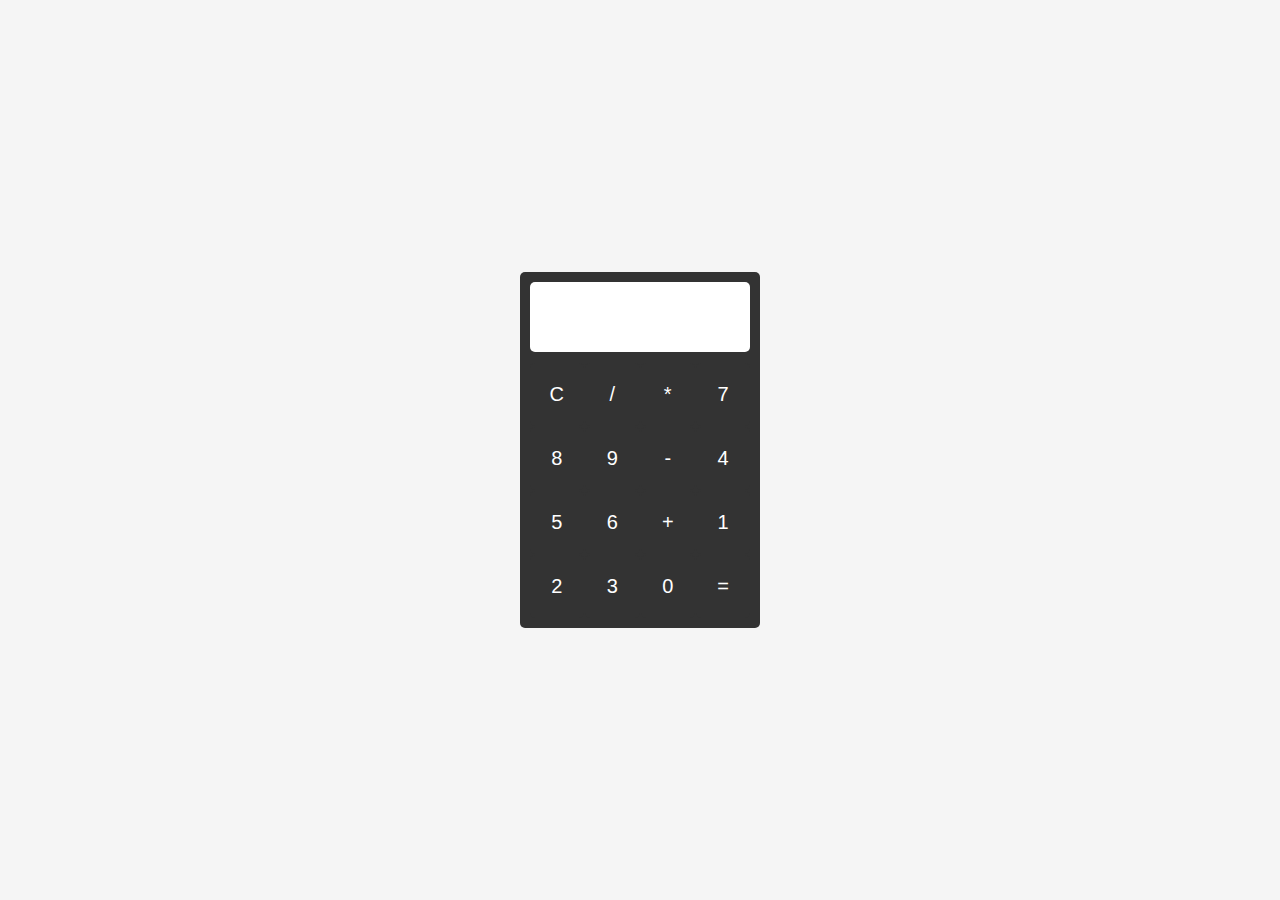
<file: Codeway/calculator/index.html>
<!DOCTYPE html>
<html lang="en">
<head>
  <link rel="stylesheet" href="styles.css">
  <title>Basic Calculator</title>
</head>
<body>
  <div class="calculator">
    <div class="display">
      <p id="result"></p>
    </div>
    <button class="btn" id="clear">C</button>
    <button class="btn" id="divide">/</button>
    <button class="btn" id="multiply">*</button>
    <button class="btn" id="seven">7</button>
    <button class="btn" id="eight">8</button>
    <button class="btn" id="nine">9</button>
    <button class="btn" id="subtract">-</button>
    <button class="btn" id="four">4</button>
    <button class="btn" id="five">5</button>
    <button class="btn" id="six">6</button>
    <button class="btn" id="add">+</button>
    <button class="btn" id="one">1</button>
    <button class="btn" id="two">2</button>
    <button class="btn" id="three">3</button>
    <button class="btn" id="zero">0</button>
    <button class="btn" id="equals">=</button>
  </div>
  <script src="script.js">
  </script>
</body>
</html>
</file>
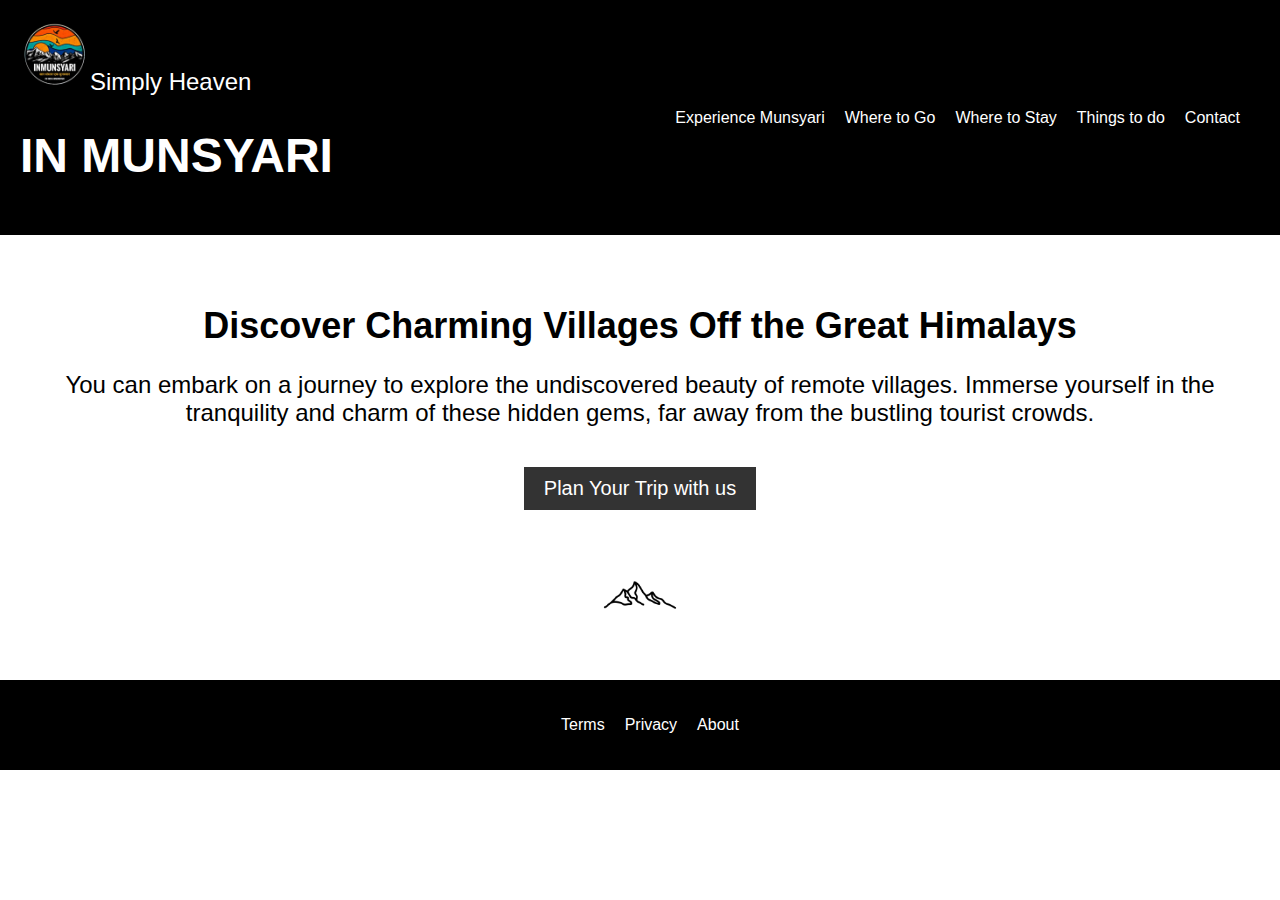
<file: Codeway/LANDING PAGE/index.html>
<!DOCTYPE html>
<html lang="en">
<head>
  <link rel="stylesheet" href="styles.css">
  <title>EXPLORE MUNSYARI WITH US </title>
</head>
<body>
  <header>
      <div class="logo">
      <img src="munsyari.png" alt="Logo" >Simply Heaven
      <h1>IN MUNSYARI</h1>
    </div>
    <nav>
      <ul>
        <li><a href="#pricing">Experience Munsyari</a></li>
        <li><a href="#features">Where to Go</a></li>
        <li><a href="#pricing">Where to Stay</a></li>
        <li><a href="#pricing">Things to do </a></li>
        <li><a href="#contact">Contact</a></li>
      </ul>
    </nav>
  </header>
  <main>
    <div class="cta">
      <h2>Discover Charming Villages Off the Great Himalays </h2>
      <p>You can embark on a journey to explore the undiscovered beauty of remote villages. Immerse yourself in the tranquility and charm of these hidden gems, far away from the bustling tourist crowds.</p>
      <button>Plan Your Trip with us</button>
    </div>
    <img src="mountains.png" alt="Product image" height="90px" breadth="500px">
  </main>
  <footer>
    <ul>
      <li><a href="#terms">Terms</a></li>
      <li><a href="#privacy">Privacy</a></li>
      <li><a href="#about">About</a></li>
    </ul>
  </footer>
</body>
</html>
</file>
<file: Codeway/calculator/styles.css>
body {
    display: flex;
    justify-content: center;
    align-items: center;
    height: 100vh;
    margin: 0;
    background-color: #f5f5f5;
  }
  
  .calculator {
    display: grid;
    grid-template-columns: repeat(4, 1fr);
    grid-gap: 1px;
    background-color: #333;
    padding: 10px;
    border-radius: 5px;
  }
  
  .display {
    animation: pulse 4s infinite;
  }
  
  .display {
    animation: pulse 2s infinite;
  
    grid-column: 1 / -1;
    background-color: #fff;
    height: 50px;
    display: flex;
    justify-content: flex-end;
    align-items: center;
    padding: 10px;
    margin-bottom: 10px;
    border-radius: 5px;
  }
  
  .btn {
    background-color: #333;
    color: #fff;
    border: none;
    padding: 20px;
    font-size: 20px;
    cursor: pointer;
    border-radius: 5px;
  }
  
  
  .btn:hover {
    background-color: #444;
  }
</file>
<file: Codeway/LANDING PAGE/styles.css>
body {
  
    font-family: sans-serif;
    margin: 0;
    padding: 0;
  }
  
  header {
    .logo {
      margin-right: 20px;
    }
    
    .logo img {
      height: 70px;
      width: 70px;
    }
    background-color: #000000;
    color: #fff;
    display: flex;
    justify-content: space-between;
    align-items: center;
    padding: 20px;
  }
  
  .logo {
    font-size: 24px;
  }
  
  nav ul {
    list-style: none;
    display: flex;
  }
  
  nav ul li {
    margin-right: 20px;
  }
  
  nav ul li a {
    color: #fff;
    text-decoration: none;
  }
  
  main {
    display: flex;
    flex-direction: column;
    align-items: center;
    padding: 40px;
  }
  
  .cta {
    text-align: center;
    margin-bottom: 40px;
  }
  
  .cta h2 {
    font-size: 36px;
    margin-bottom: 20px;
  }
  
  .cta p {
    font-size: 24px;
    margin-bottom: 40px;
  }
  
  .cta button {
    background-color: #333;
    color: #fff;
    border: none;
    padding: 10px 20px;
    font-size: 20px;
    cursor: pointer;
  }
  
  footer {
    background-color: #000000;
    color: #fff;
    display: flex;
    justify-content: center;
    align-items: center;
    padding: 20px;
  }
  
  footer ul {
    list-style: none;
    display: flex;
  }
  
  footer ul li {
    margin-right: 20px;
  }
  
  footer ul li a {
    color: #fff;
    text-decoration: none;
  }
</file>
